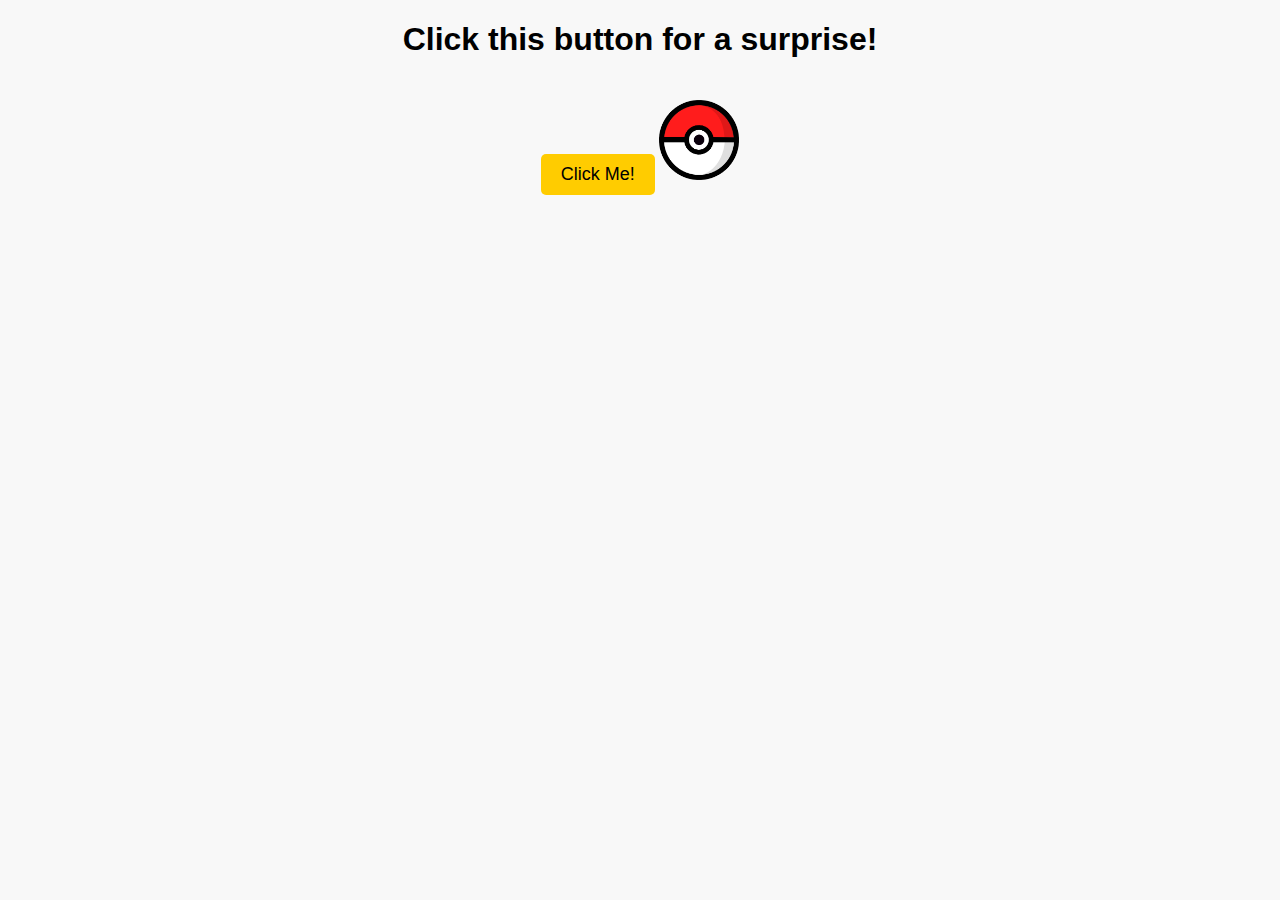
<file: index.html>
<!DOCTYPE html>
<html lang="en">
<head>
    <meta charset="UTF-8">
    <meta name="viewport" content="width=device-width, initial-scale=1.0">
    <title>Pokémon Surprise</title>
    <link rel="stylesheet" href="Pokemon.css">  <!-- Updated CSS reference -->
</head>
<body>

    <div class="container">
        <h1>Click this button for a surprise!</h1>
        <button id="startButton">Click Me!</button>

        <div id="animationContainer">
            <img id="arcanine" src="Images/arcanine.gif" alt="Arcanine Running">
            <img id="snivy" src="Images/snivy.png" alt="Snivy Riding">
        </div>

        <img id="pokeball" src="Images/pokeball.png" alt="Poké Ball">
    </div>

    <!-- Pokémon Sounds -->
    <audio id="arcanineCry" src="audio/arcanine_cry.mp3" preload="auto"></audio>
    <audio id="snivyCry" src="audio/snivy_cry.mp3" preload="auto"></audio>
    <audio id="backgroundMusic" src="audio/pokemon_theme.mp3" loop preload="auto"></audio>

    <script src="Pokemon.js"></script>  <!-- Updated JavaScript reference -->
</body>
</html>
</file>
<file: Pokemon.css>
/* General Page Styling */
body {
    text-align: center;
    font-family: Arial, sans-serif;
    background-color: #f8f8f8;
}

/* Button Styling */
button {
    padding: 10px 20px;
    font-size: 18px;
    background-color: #ffcc00;
    border: none;
    cursor: pointer;
    border-radius: 5px;
}

button:hover {
    background-color: #ffaa00;
}

/* Animation Container */
#animationContainer {
    position: relative;
    width: 400px;
    height: 200px;
    margin: 20px auto;
    display: none; /* Hidden initially */
}

/* Arcanine */
#arcanine {
    position: absolute;
    bottom: 0;
    left: -200px; /* Start off-screen */
    width: 200px;
}

/* Snivy */
#snivy {
    position: absolute;
    bottom: 60px;
    left: -200px; /* Start off-screen */
    width: 50px;
}

/* Poké Ball */
#pokeball {
    width: 80px;
    margin-top: 20px;
}

/* Animation */
@keyframes run {
    0% { left: -200px; }
    100% { left: 100%; }
}

/* Snivy riding animation */
@keyframes ride {
    0% { left: -200px; }
    100% { left: 100%; }
}
</file>
